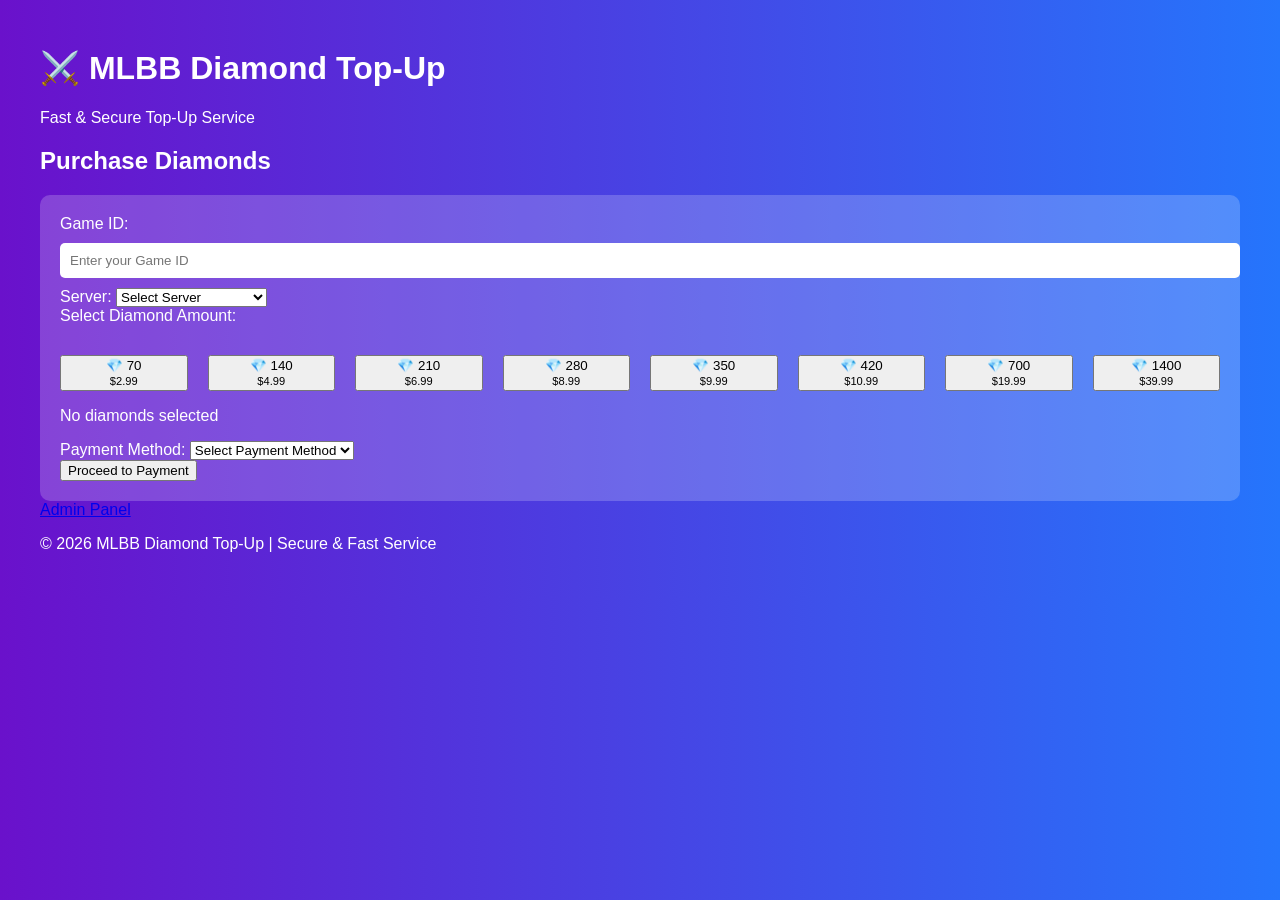
<file: index.html>
<!DOCTYPE html>
<html lang="en">
<head>
    <meta charset="UTF-8">
    <meta name="viewport" content="width=device-width, initial-scale=1.0">
    <title>Mobile Legends Bang Bang - Diamond Top-Up</title>
    <link rel="stylesheet" href="styles.css">
</head>
<body>
    <div class="container">
        <header>
            <h1>⚔️ MLBB Diamond Top-Up</h1>
            <p>Fast & Secure Top-Up Service</p>
        </header>

        <main>
            <div class="topup-card">
                <h2>Purchase Diamonds</h2>
                
                <form id="topupForm">
                    <!-- Player ID & Server -->
                    <div class="form-group">
                        <label for="playerId">Game ID:</label>
                        <input type="text" id="playerId" name="playerId" placeholder="Enter your Game ID" required>
                    </div>

                    <div class="form-group">
                        <label for="server">Server:</label>
                        <select id="server" name="server" required>
                            <option value="">Select Server</option>
                            <option value="global">Global</option>
                            <option value="sea">Southeast Asia (SEA)</option>
                            <option value="cn">China</option>
                            <option value="garena">Garena</option>
                            <option value="vn">Vietnam</option>
                            <option value="id">Indonesia</option>
                            <option value="ph">Philippines</option>
                        </select>
                    </div>

                    <!-- Diamond Amount Selection -->
                    <div class="form-group">
                        <label>Select Diamond Amount:</label>
                        <div class="diamond-grid">
                            <button type="button" class="diamond-btn" data-amount="70" data-price="2.99">
                                💎 70<br><small>$2.99</small>
                            </button>
                            <button type="button" class="diamond-btn" data-amount="140" data-price="4.99">
                                💎 140<br><small>$4.99</small>
                            </button>
                            <button type="button" class="diamond-btn" data-amount="210" data-price="6.99">
                                💎 210<br><small>$6.99</small>
                            </button>
                            <button type="button" class="diamond-btn" data-amount="280" data-price="8.99">
                                💎 280<br><small>$8.99</small>
                            </button>
                            <button type="button" class="diamond-btn" data-amount="350" data-price="9.99">
                                💎 350<br><small>$9.99</small>
                            </button>
                            <button type="button" class="diamond-btn" data-amount="420" data-price="10.99">
                                💎 420<br><small>$10.99</small>
                            </button>
                            <button type="button" class="diamond-btn" data-amount="700" data-price="19.99">
                                💎 700<br><small>$19.99</small>
                            </button>
                            <button type="button" class="diamond-btn" data-amount="1400" data-price="39.99">
                                💎 1400<br><small>$39.99</small>
                            </button>
                        </div>
                    </div>

                    <input type="hidden" id="selectedDiamonds" name="selectedDiamonds" value="0">
                    <input type="hidden" id="selectedPrice" name="selectedPrice" value="0">

                    <!-- Display Selected Amount -->
                    <div class="selected-display">
                        <p id="selectedText">No diamonds selected</p>
                    </div>

                    <!-- Payment Gateway -->
                    <div class="form-group">
                        <label for="paymentMethod">Payment Method:</label>
                        <select id="paymentMethod" name="paymentMethod" required>
                            <option value="">Select Payment Method</option>
                            <option value="paypal">PayPal</option>
                            <option value="stripe">Stripe</option>
                            <option value="creditcard">Credit/Debit Card</option>
                            <option value="googlepay">Google Pay</option>
                            <option value="applepay">Apple Pay</option>
                        </select>
                    </div>

                    <!-- Submit Button -->
                    <button type="submit" class="submit-btn" id="submitBtn">Proceed to Payment</button>
                </form>

                <div id="successMessage" class="success-message" style="display: none;">
                    ✅ Order placed successfully! You will receive your diamonds within 5 minutes.
                </div>

                <div id="errorMessage" class="error-message" style="display: none;">
                    ❌ Error! Please fill in all fields correctly.
                </div>
            </div>

            <!-- Admin Link -->
            <div class="admin-link">
                <a href="admin.html">Admin Panel</a>
            </div>
        </main>

        <footer>
            <p>&copy; 2026 MLBB Diamond Top-Up | Secure & Fast Service</p>
        </footer>
    </div>

    <script src="script.js"></script>
</body>
</html>
</file>
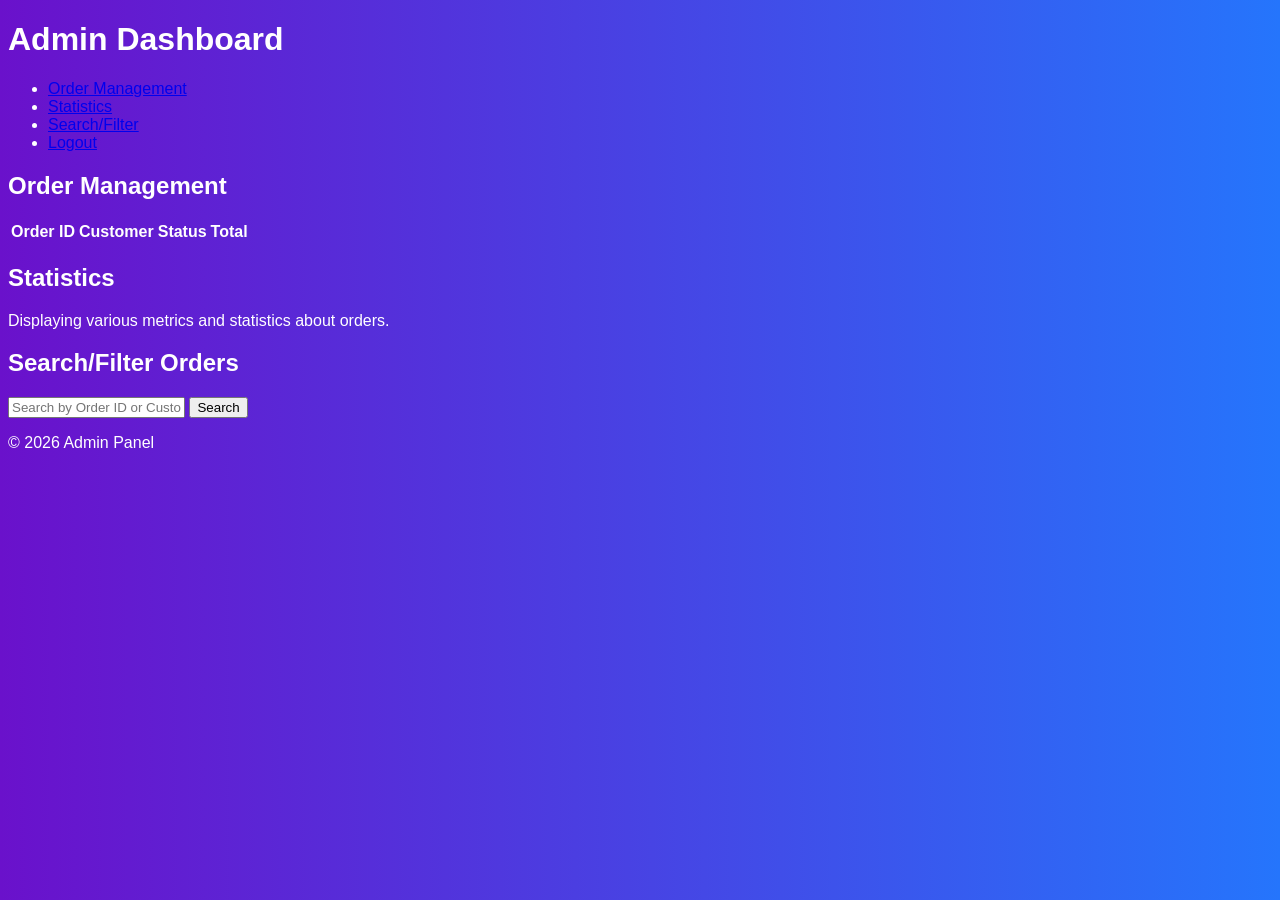
<file: admin.html>
<!DOCTYPE html>
<html lang="en">
<head>
    <meta charset="UTF-8">
    <meta name="viewport" content="width=device-width, initial-scale=1.0">
    <title>Admin Panel</title>
    <link rel="stylesheet" href="styles.css">
</head>
<body>
    <header>
        <h1>Admin Dashboard</h1>
        <nav>
            <ul>
                <li><a href="#orders">Order Management</a></li>
                <li><a href="#statistics">Statistics</a></li>
                <li><a href="#search">Search/Filter</a></li>
                <li><a href="#logout">Logout</a></li>
            </ul>
        </nav>
    </header>
    <main>
        <section id="orders">
            <h2>Order Management</h2>
            <table>
                <thead>
                    <tr>
                        <th>Order ID</th>
                        <th>Customer</th>
                        <th>Status</th>
                        <th>Total</th>
                    </tr>
                </thead>
                <tbody>
                    <!-- Order rows will be dynamically inserted here -->
                </tbody>
            </table>
        </section>
        <section id="statistics">
            <h2>Statistics</h2>
            <p>Displaying various metrics and statistics about orders.</p>
            <!-- Statistics will be dynamically generated here -->
        </section>
        <section id="search">
            <h2>Search/Filter Orders</h2>
            <input type="text" placeholder="Search by Order ID or Customer Name" />
            <button>Search</button>
        </section>
    </main>
    <footer>
        <p>&copy; 2026 Admin Panel</p>
    </footer>
    <script src="script.js"></script>
</body>
</html>
</file>
<file: styles.css>
.container {
    max-width: 1200px;
    margin: 0 auto;
    padding: 20px;
}

body {
    font-family: Arial, sans-serif;
    background: linear-gradient(to right, #6a11cb, #2575fc);
    color: #fff;
}

.header {
    text-align: center;
    padding: 50px 0;
}

.header h1 {
    font-size: 2.5em;
}

.header p {
    font-size: 1.2em;
}

form {
    background: rgba(255, 255, 255, 0.2);
    padding: 20px;
    border-radius: 10px;
}

form input[type="text"], form input[type="email"], form input[type="password"] {
    width: 100%;
    padding: 10px;
    margin: 10px 0;
    border: none;
    border-radius: 5px;
}

.diamond-grid {
    display: grid;
    grid-template-columns: repeat(auto-fill, minmax(120px, 1fr));
    gap: 20px;
    margin-top: 30px;
}

a.diamond-button {
    display: block;
    padding: 20px;
    background: #ffcc00;
    text-align: center;
    border-radius: 10px;
    text-decoration: none;
    font-weight: bold;
    color: #333;
    transition: background 0.3s;
}

a.diamond-button:hover {
    background: #f1b24b;
}

@media (max-width: 768px) {
    body {
        padding: 10px;
    }
}
</file>
